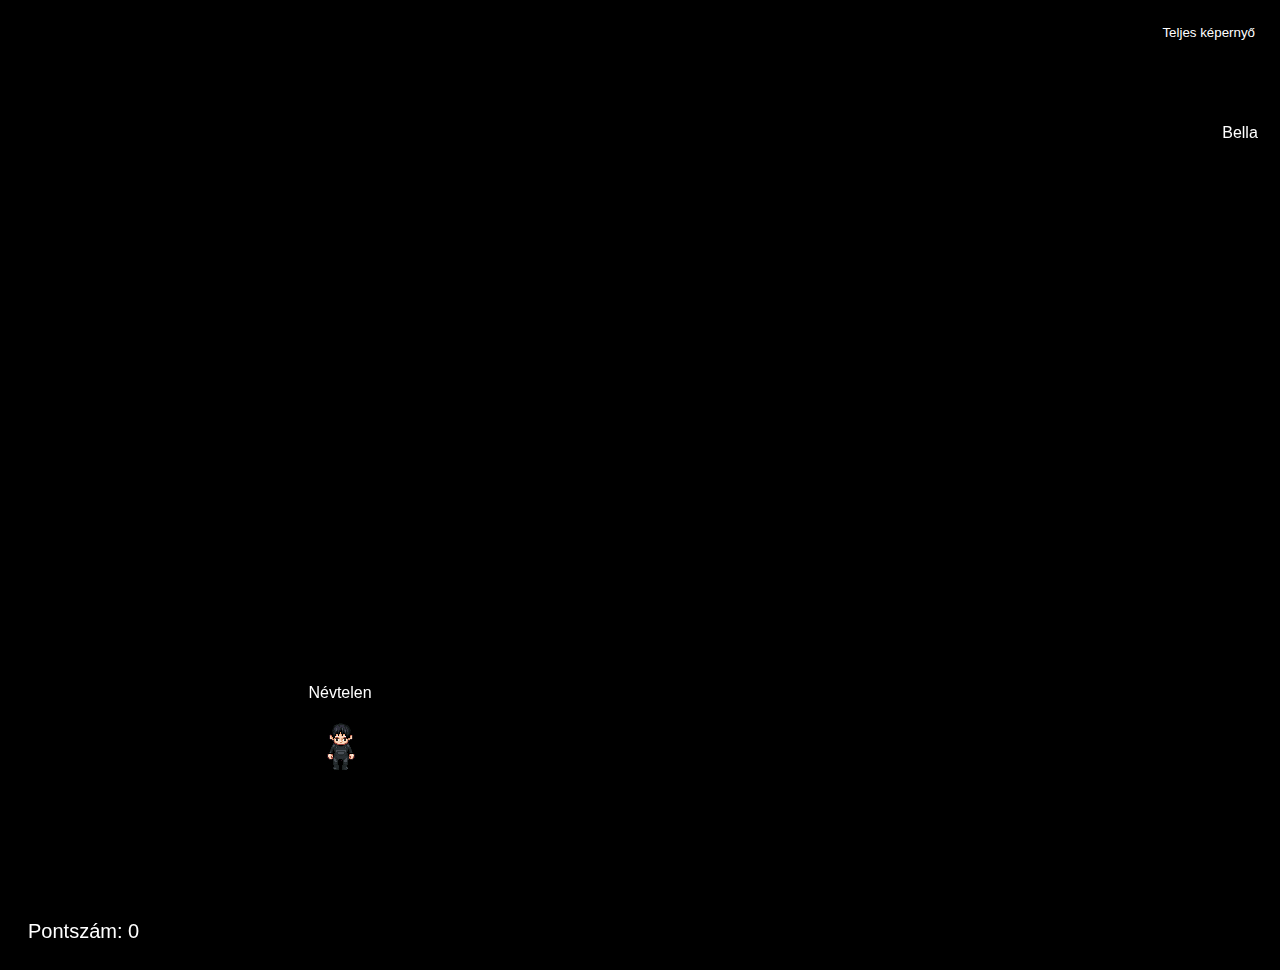
<file: index.html>
<!DOCTYPE html>
<html lang="hu">
<head>
    <meta charset="UTF-8">
    <meta name="viewport" content="width=device-width, initial-scale=1.0">
    <title>sulimania</title>
    <link rel="stylesheet" href="./css/style.css">
</head>
<body>
    <canvas id="gameCanvas" height="950px" width="1900px"></canvas>
    <div id="score"></div>
    <script src="js/main.js"></script>
</body>
</html>
</file>
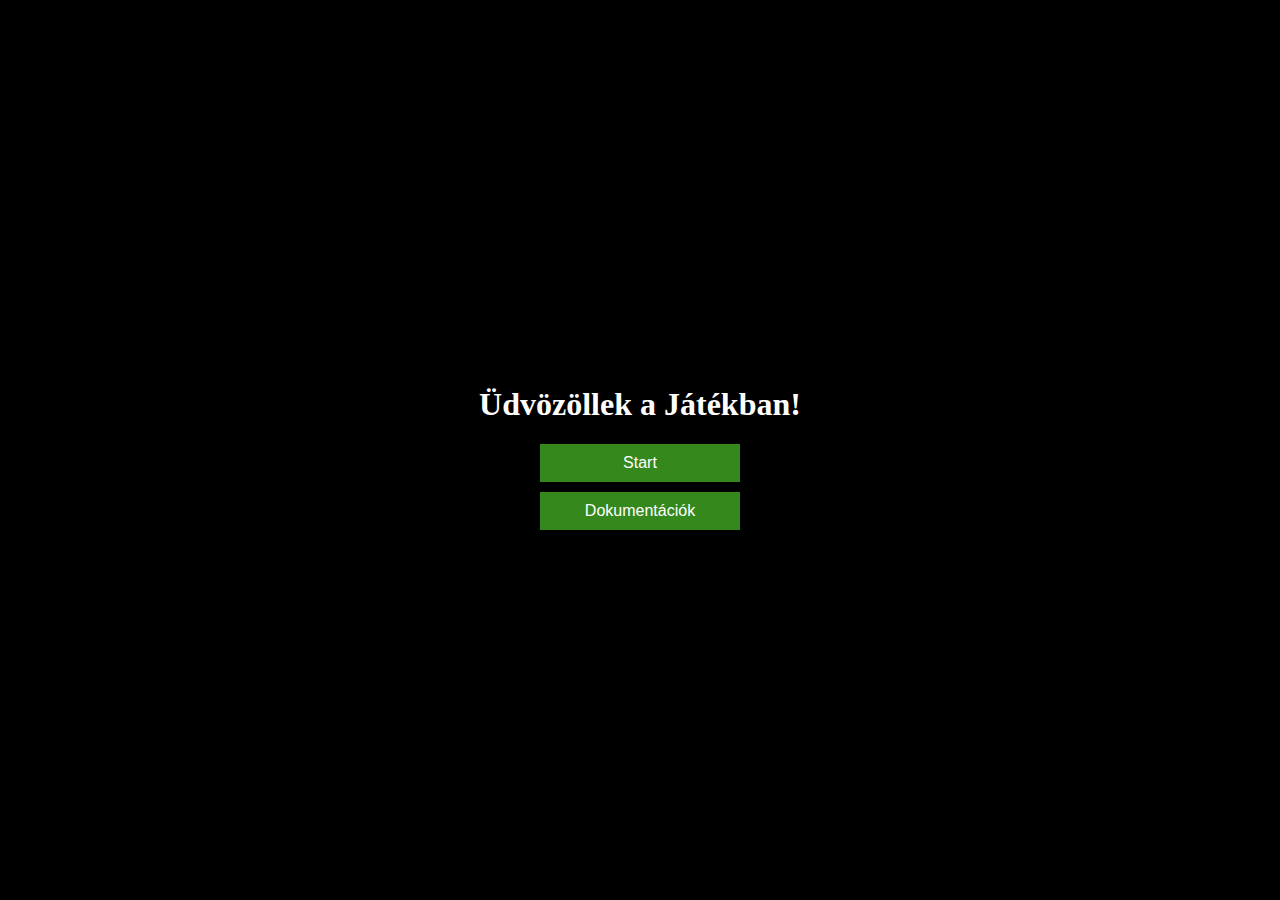
<file: start.html>
<!DOCTYPE html>
<html lang="hu">
<head>
    <meta charset="UTF-8">
    <meta name="viewport" content="width=device-width, initial-scale=1.0">
    <title>Játék Kezdőkép</title>
    <link rel="stylesheet" type="text/css" href="./css/start.css">
</head>
<body>
    <div class="start-kepernyo">
        <h1>Üdvözöllek a Játékban!</h1>
        <button id="start-gomb">Start</button>
        <a href="https://drive.google.com/drive/folders/1rE-_o0SfvXMjHO9M5TLXgrPegqh52dHw?usp=sharing" target="_blank"><button id="doku-gomb">Dokumentációk</button></a>
    </div>
    <script src="./js/start.js"></script>
</body>
</html>
</file>
<file: css/style.css>
body {
    background-color: black;
    background-size: cover;
}
button{
    background-color: black !important;
    color: white !important;
    border: none !important;
    padding: 5px !important;
    cursor: pointer;
}
#score{
    position: absolute; 
    bottom: 40px; 
    right: 20px; 
    font-size: 24px;
}
</file>
<file: css/start.css>
body {
    margin: 0;
    padding: 0;
    background-color: #000; 
}

.start-kepernyo {
    display: flex;
    flex-direction: column;
    align-items: center;
    justify-content: center;
    height: 100vh;
    color: #fff;
}

h1 {
    font-size: 2rem;
    margin-bottom: 1rem;
}

button {
    background-color: #35881c; 
    color: #fff; 
    border: none;
    padding: 10px 20px;
    font-size: 1rem;
    cursor: pointer;
    transition: 0.3s all;
    -webkit-transition: 0.3s all;
    -moz-transition: 0.3s all;
    -ms-transition: 0.3s all;
    -o-transition: 0.3s all;
    margin: 5px !important;
    width: 200px;
}
button:hover{
    cursor: pointer;
    color: black;
    background-color: white;
    transition: 0.3s all;
    -webkit-transition: 0.3s all;
    -moz-transition: 0.3s all;
    -ms-transition: 0.3s all;
    -o-transition: 0.3s all;
}
</file>
